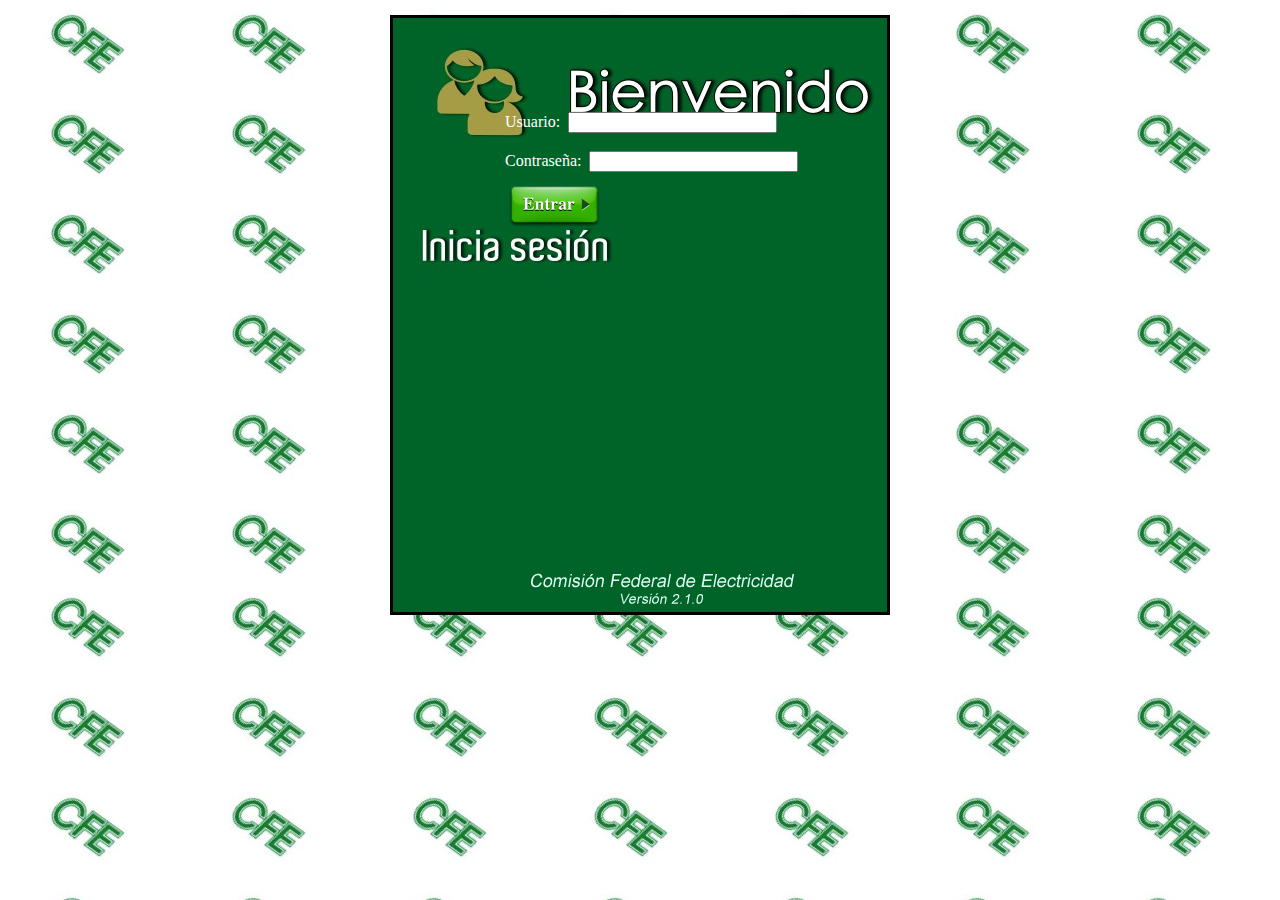
<file: index.html>
<!-- 
/*********************************************
Sistema de Solicitudes de Servicios Generales
Version 2.1.0 18-Mayo-2018

*********************************************/
-->

<!DOCTYPE html PUBLIC "-//W3C//DTD HTML 4.01//EN"
   "http://www.w3.org/TR/html4/strict.dtd">

<html xmlns="http://www.w3.org/1999/xhtml" lang="en">
<head>
	<meta http-equiv="Content-Type" content="text/html; charset=utf-8" />
	<title>Página de Inicio de sesión</title>
	<meta name="author" content="Adrian Rosales" />
	<!-- Date: 2012-02-13 -->
</head>
<body topmargin="15" background="img/fondoIndex.png">
	<form name="iniciarSesion" action="php/login.php" method="POST">
<table width="500px" height="600px" style="border: solid; border-color: black;" background="img/iniciarSesion.fw.png" cellpadding="4" cellspacing="0" align="center">
	<tr height="90px">
		<td colspan="2">
				
		</td>
	</tr>
	<tr height="65px">
		<td width="100px"></td>
        <td style="color:#FFF">
			Usuario: &nbsp;<input type="text" name="user" size="23"  /><br /><br />
			Contraseña: &nbsp;<input type="password" name="pass" size="23"/>
			
		</td>
	</tr>
	<tr>
		<td></td>
            <td valign="top">
			<input title="Entrar" alt="Entrar" src="img/entrar.png" type="image" />
			</td>
	</tr>
</table>
</form>
</body>
</html>
</file>
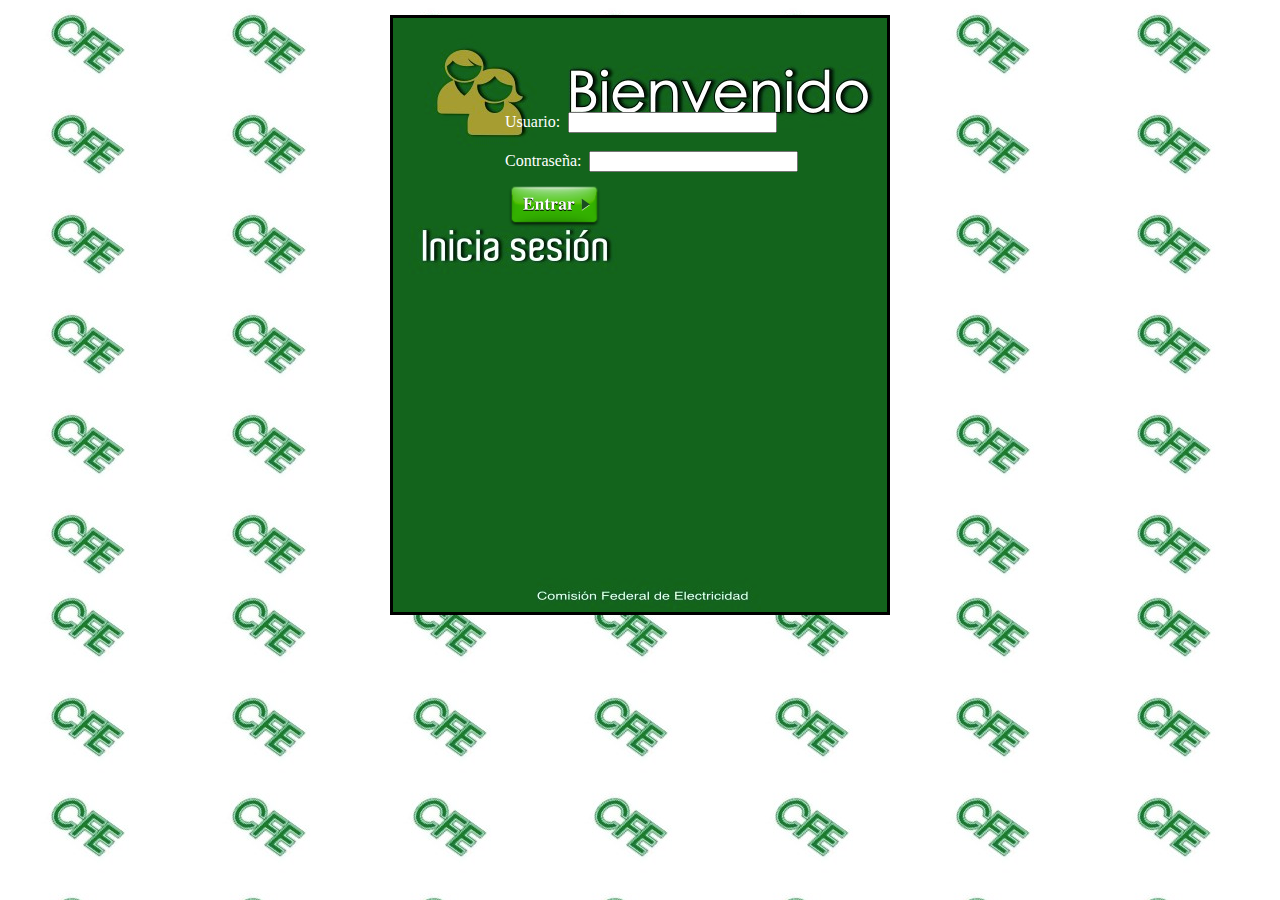
<file: indexres.html>
<!DOCTYPE html PUBLIC "-//W3C//DTD HTML 4.01//EN"
   "http://www.w3.org/TR/html4/strict.dtd">

<html xmlns="http://www.w3.org/1999/xhtml" lang="en">
<head>
	<meta http-equiv="Content-Type" content="text/html; charset=utf-8" />
	<title>Página de Inicio de sesión</title>
	<meta name="author" content="Adrian Rosales" />
	<!-- Date: 2012-02-13 -->
</head>
<body topmargin="15" background="img/fondoIndex.png">
	<form name="iniciarSesion" action="php/loginres.php" method="POST">
<table width="500px" height="600px" style="border: solid; border-color: black;" background="img/iniciarSesion.jpg" cellpadding="4" cellspacing="0" align="center">
	<tr height="90px">
		<td colspan="2">
				
		</td>
	</tr>
	<tr height="65px">
		<td width="100px"></td>
        <td style="color:#FFF">
			Usuario: &nbsp;<input type="text" name="user" size="23"  /><br /><br />
			Contraseña: &nbsp;<input type="password" name="pass" size="23"/>
			
		</td>
	</tr>
	<tr>
		<td></td>
            <td valign="top">
			<input title="Entrar" alt="Entrar" src="img/entrar.png" type="image" />
			</td>
	</tr>
</table>
</form>
</body>
</html>
</file>
